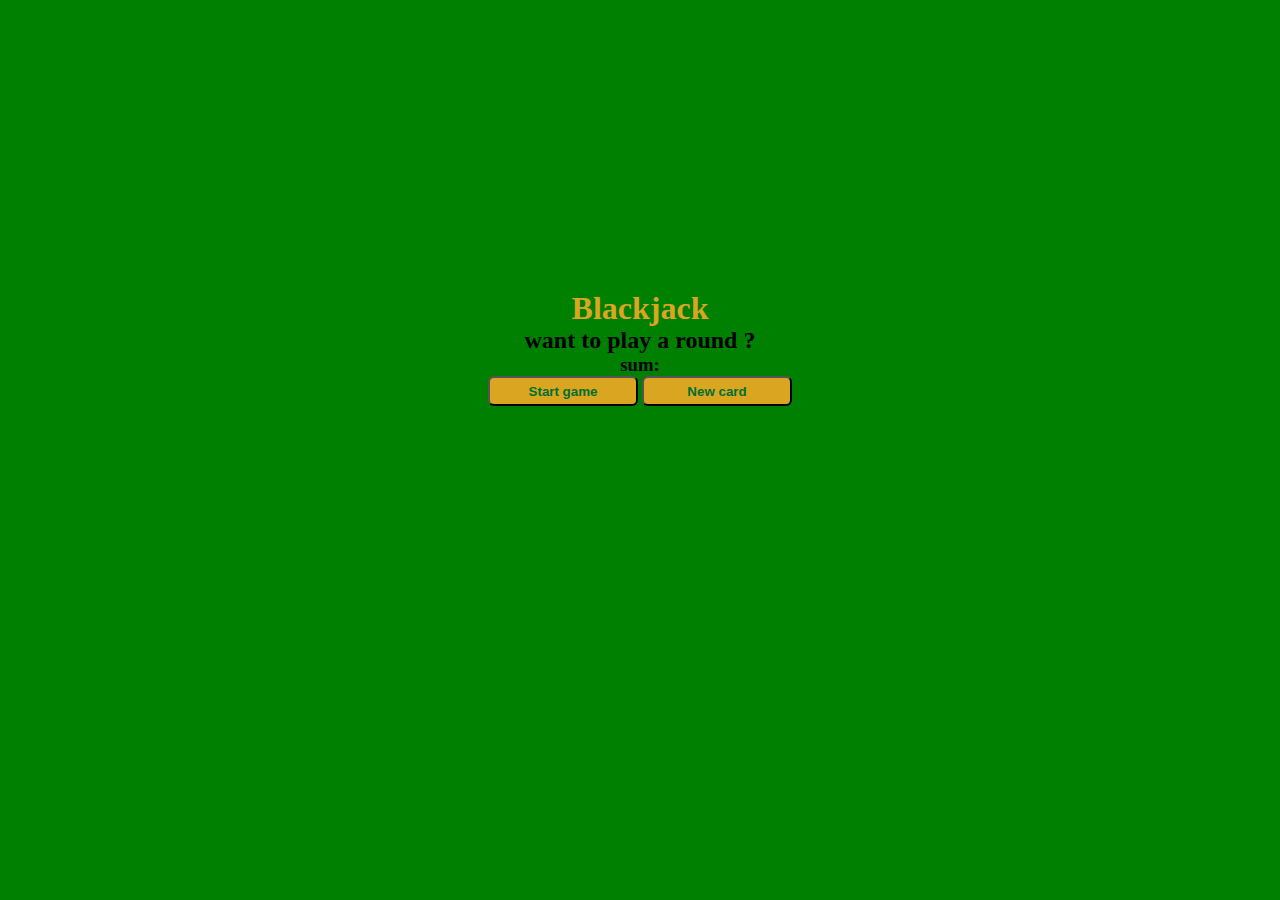
<file: Blackjackgame/index.html>
<!DOCTYPE html>
<html lang="en">
<head>
    <meta charset="UTF-8">
    <meta http-equiv="X-UA-Compatible" content="IE=edge">
    <meta name="viewport" content="width=device-width, initial-scale=1.0">
    <link rel="stylesheet" href="styles.css">
    <title>Blackjackgame</title>
</head>
<body>
<h1>Blackjack</h1>
<h2 id="instruction">want to play a round ?</h2>
<p id="cardcount"></p>
<h3 id="summ">sum:</h3>
<button onclick="startgame()">Start game</button>
<button onclick="newcard()">New card</button>

    <script src="game.js"></script>
</body>
</html>
</file>
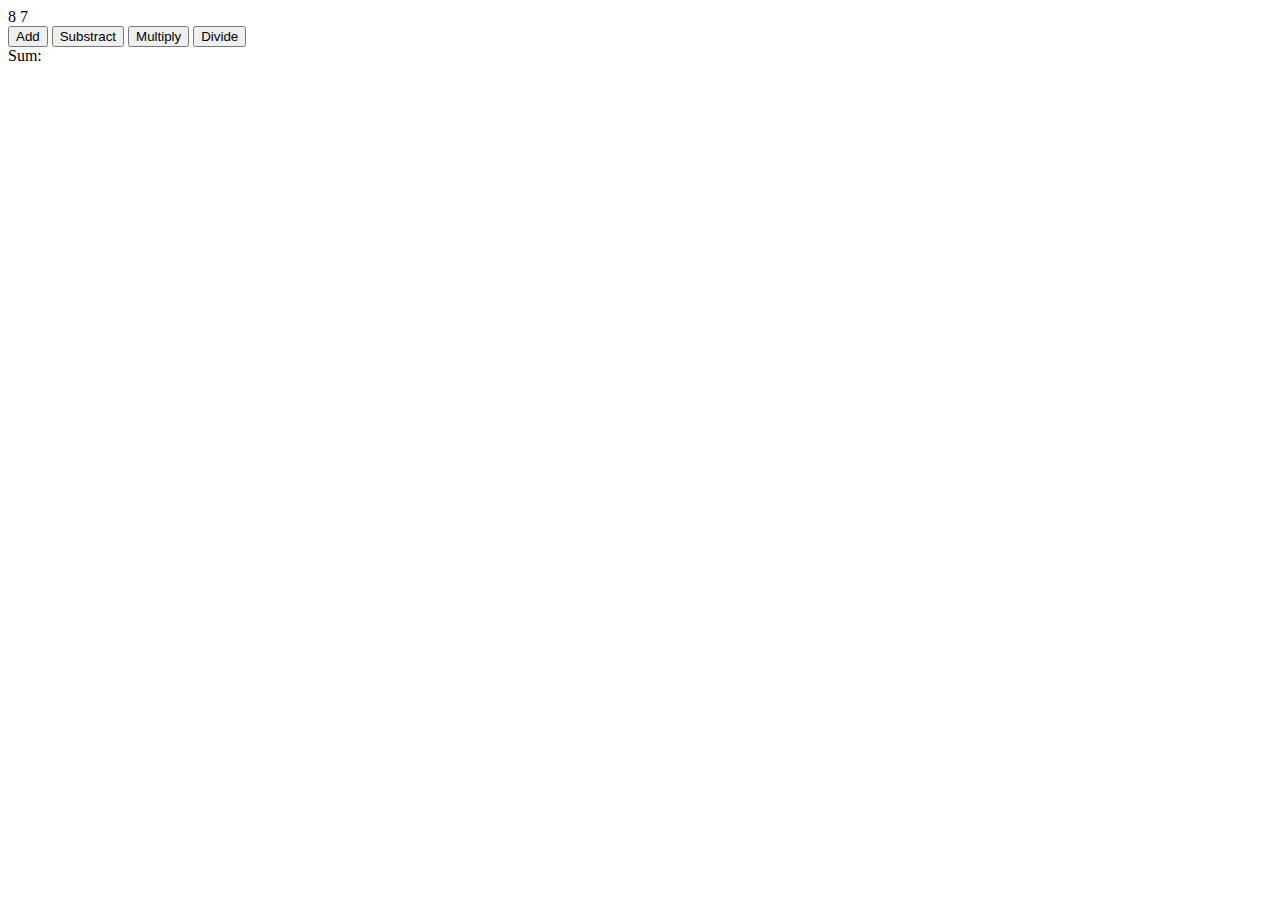
<file: claculator/index.html>
<!DOCTYPE html>
<html lang="en">
<head>
    <meta charset="UTF-8">
    <meta http-equiv="X-UA-Compatible" content="IE=edge">
    <meta name="viewport" content="width=device-width, initial-scale=1.0">
    <title>calculator</title>
</head>
<body>
    <span id="sum1">8</span>
    <span id="sum2">7</span>
    <br>
    <button onclick="add()">Add</button>
    <button onclick="substracts()">Substract</button>
    <button onclick="multplies()">Multiply</button>
    <button onclick="divides()">Divide</button>
    <br>
    <span id="result">Sum: </span>
    <script src="cal.js"></script>
</body>
</html>
</file>
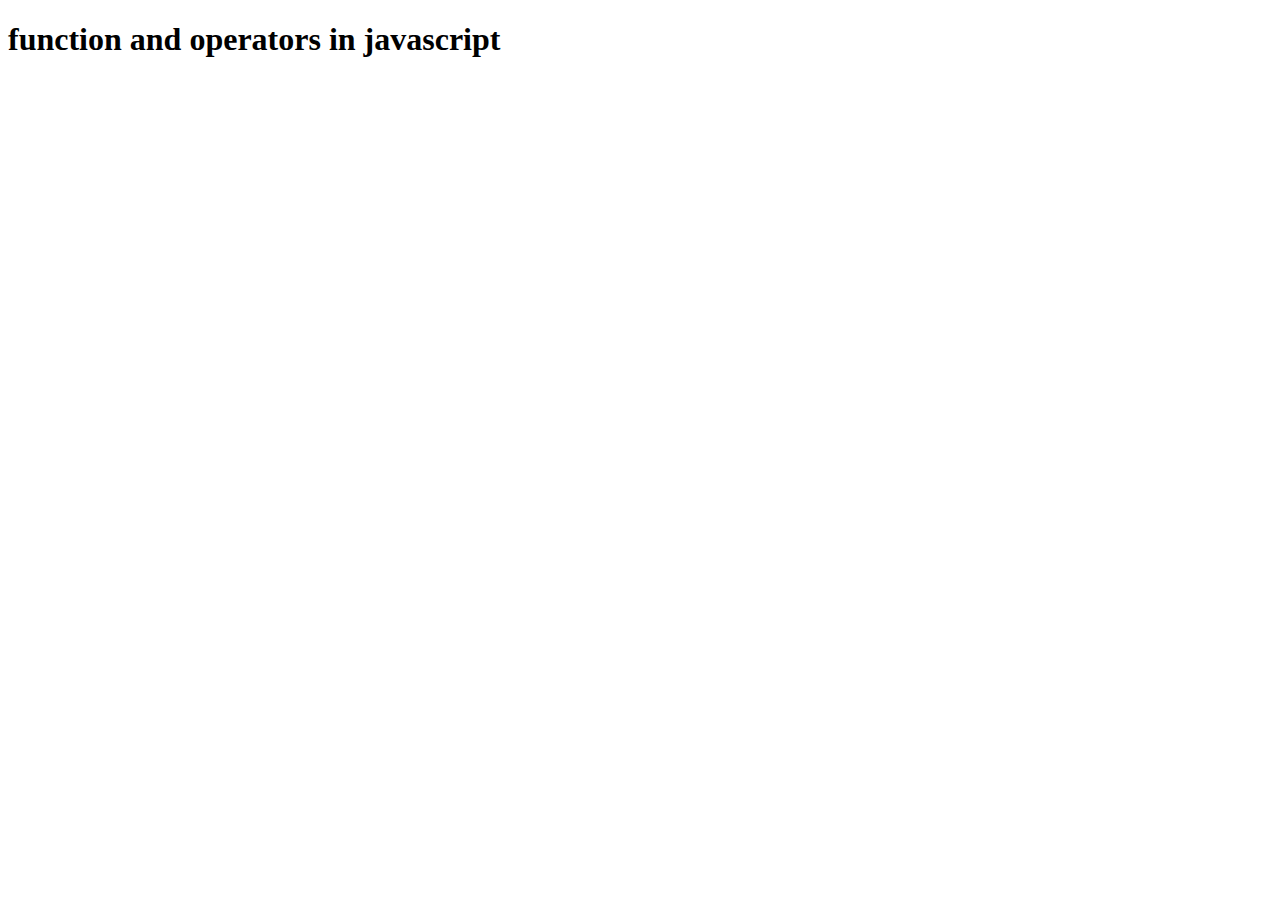
<file: javascript-concepts/index.html>
<!DOCTYPE html>
<html lang="en">
<head>
    <meta charset="UTF-8">
    <meta http-equiv="X-UA-Compatible" content="IE=edge">
    <meta name="viewport" content="width=device-width, initial-scale=1.0">
    <title>javascript-concept</title>
</head>
<body>
    <h1>function and operators in javascript</h1>
    <script src="concept.js"></script>
</body>
</html>
</file>
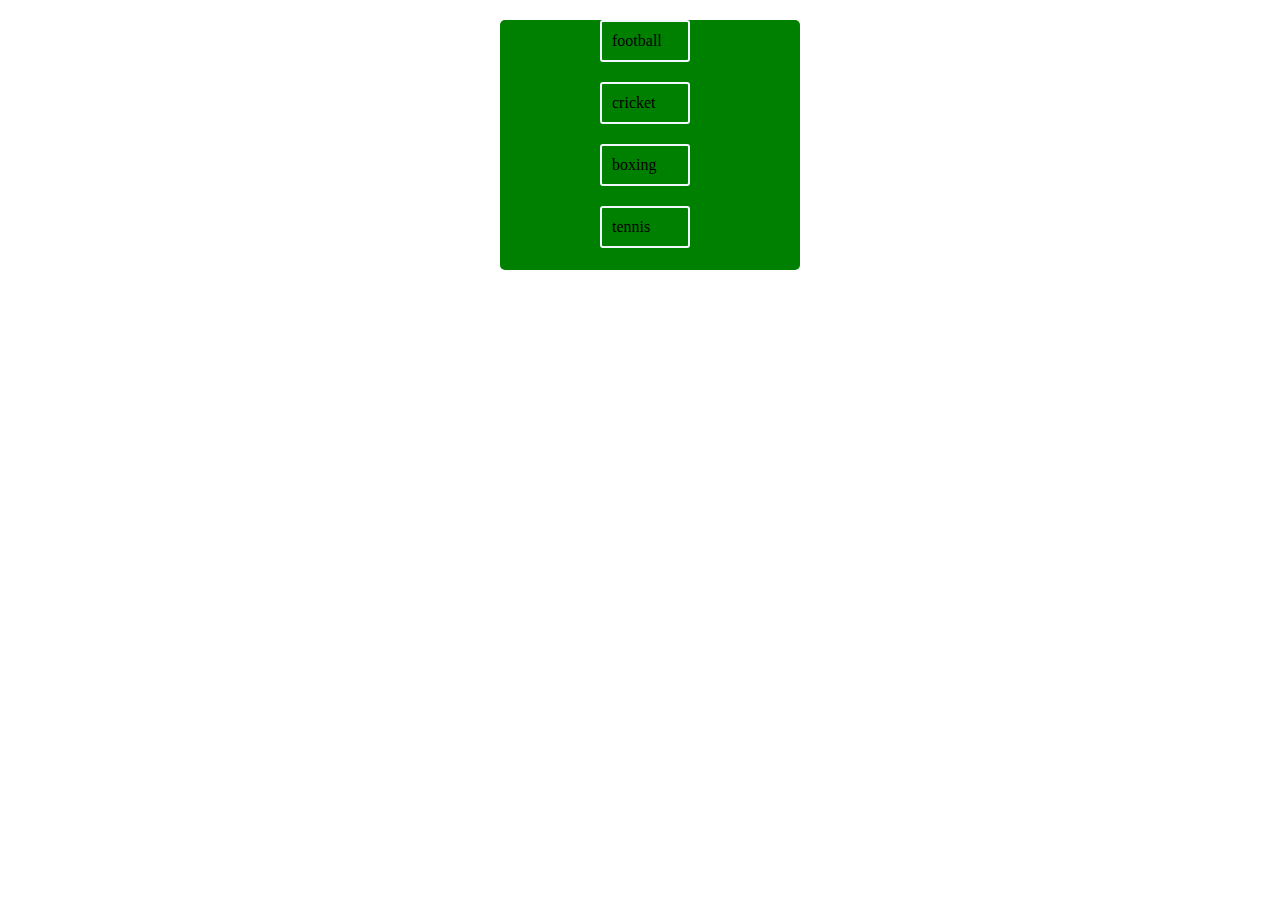
<file: DOM/3/index.html>
<!DOCTYPE html>
<html lang="en">
<head>
    <meta charset="UTF-8">
    <link rel="stylesheet" href="styles.css">
    <meta name="viewport" content="width=device-width, initial-scale=1.0">
    <title>DOM</title>
</head>
<body>
    <ul id="sports">
   <li id="football">football</li>
   <li id="cricket">cricket</li>
   <li id="boxing">boxing</li>
   <li  id="tennis">tennis</li>
    </ul>
<script>
    // event deligation //
    let eventel = document.querySelector('#football');
    eventel.addEventListener('click', function(e) {
        console.log('football is clicked');

        const target = e.target;

        if(target.matches('li')) {
            target.style.backgroundColor = 'blue'
        }
    })
</script>
    
</body>
</html>
</file>
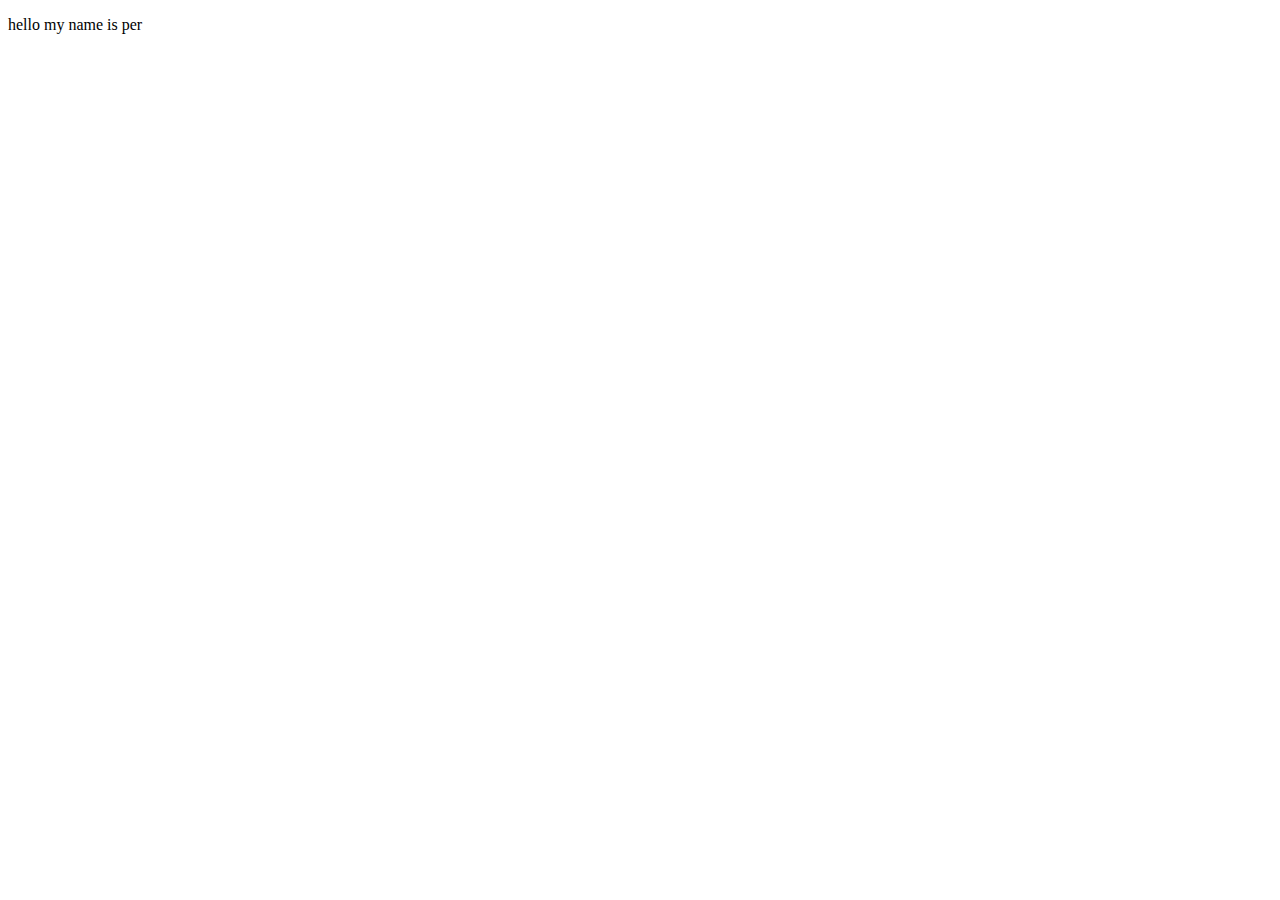
<file: loop.html>
<!DOCTYPE html>
<html lang="en">
<head>
    <meta charset="UTF-8">
    <meta http-equiv="X-UA-Compatible" content="IE=edge">
    <meta name="viewport" content="width=device-width, initial-scale=1.0">
    <title>loop</title>
</head>
<body>
    <p id="loops"></p>
    <script src="loop.js"></script>
</body>
</html>
</file>
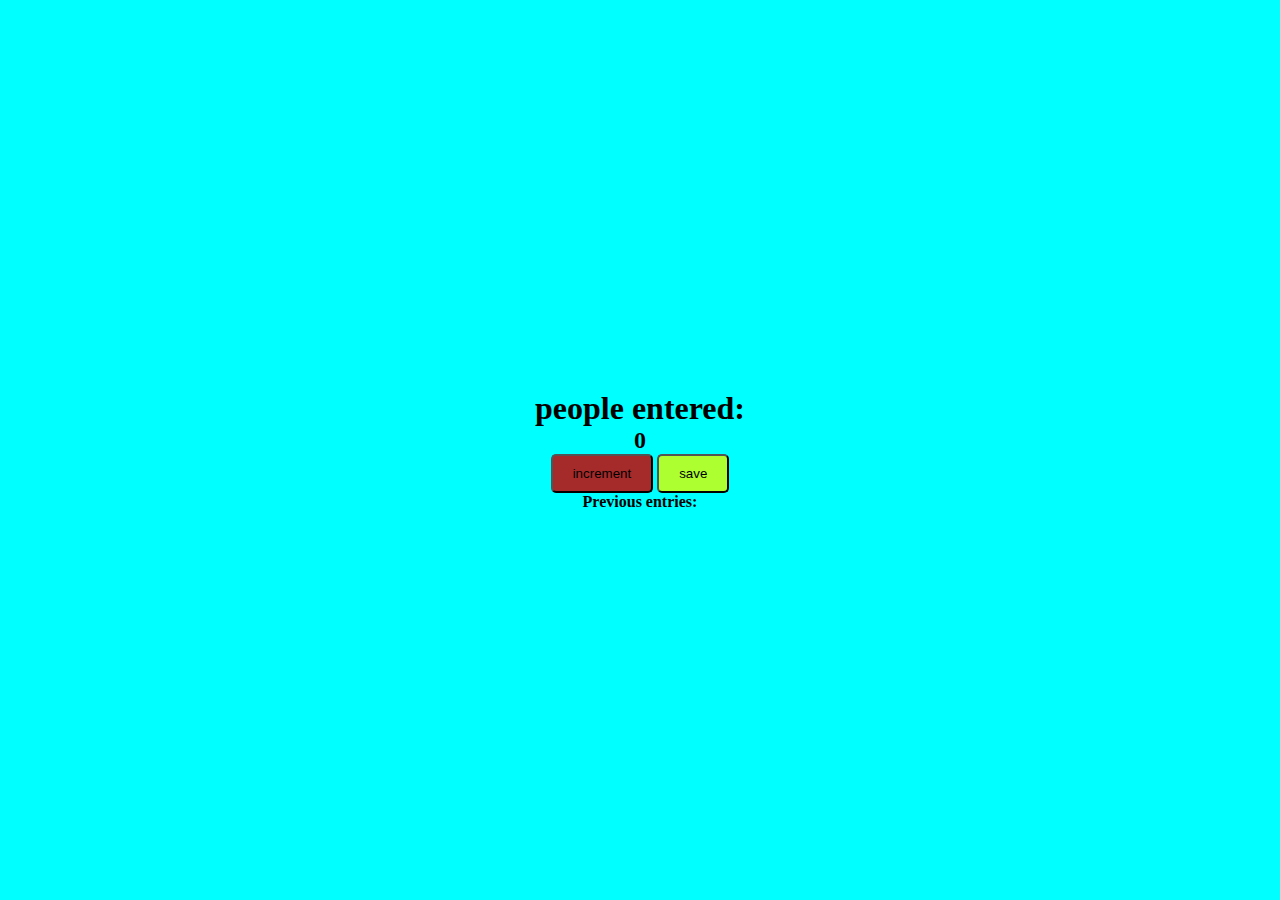
<file: passenger-app/passenger.html>
<html>
<head>
    <link rel="stylesheet" href="styles.css">
    <title>passenger-app</title>
</head>
<body>
<div class="align-item">
    <div class="people">
<h1>people entered:</h1>
<h2 id="count-el">0</h2>
<button id="increment-btn" onclick="increment()">increment</button>
<button id="save-btn" style="background-color: greenyellow;" onclick="save()">save</button>
<p id="entries">Previous entries: </p>
<script src="passengers.js"></script>
    </div>
</div>
</body>
</html>
</file>
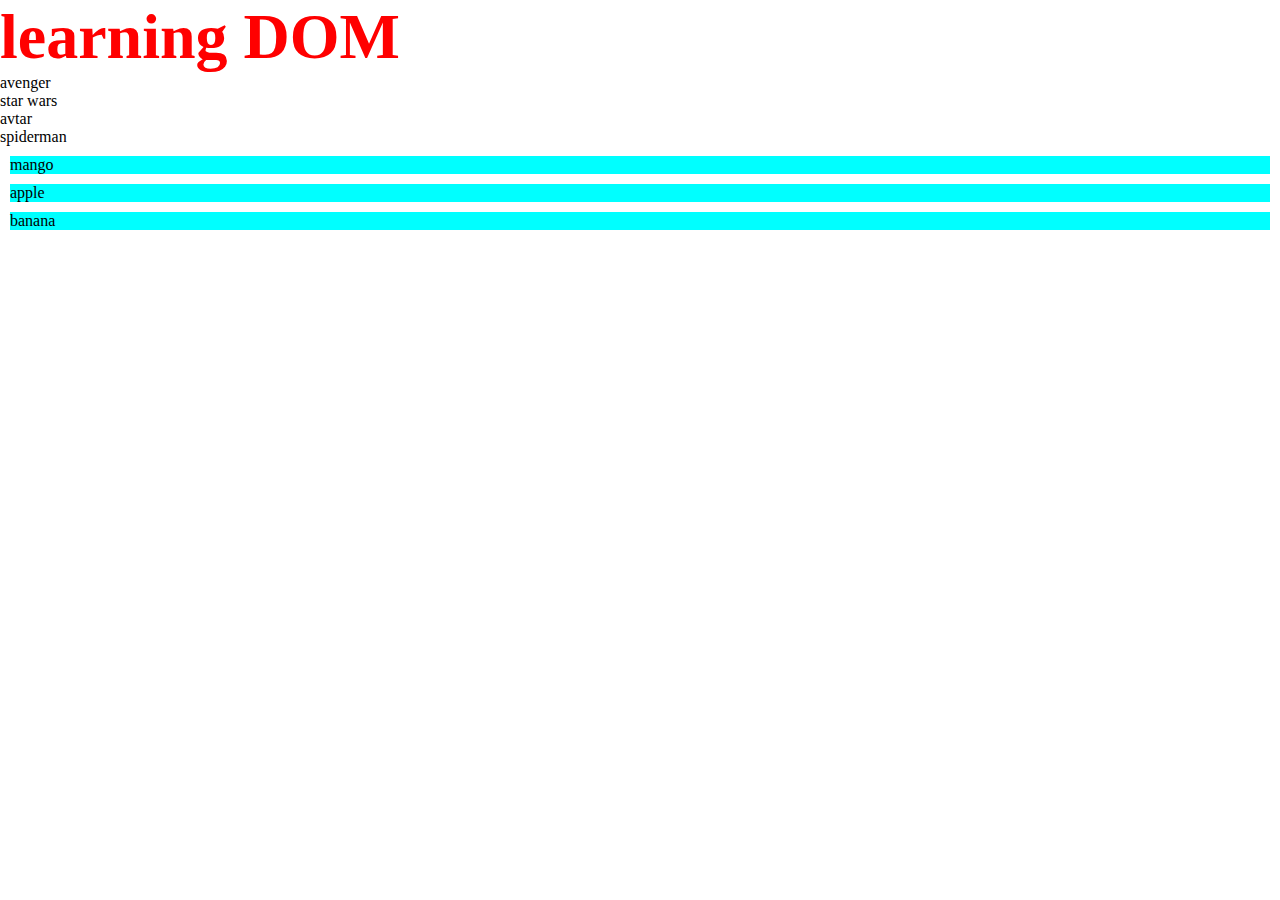
<file: DOM/1/query.html>
<!DOCTYPE html>
<html lang="en">
<head>
    <meta charset="UTF-8">
    <link rel="stylesheet" href="styles.css">
    <meta name="viewport" content="width=device-width, initial-scale=1.0">
    <title></title>
</head>
<body>
    <h1 id="learn">learning DOM</h1>

    <ul>avenger</ul>
    <ul>avtar</ul>
    <ul>spiderman</ul>

    <div class="fruits">
    <li class="styless">mango</li>
    <li class="styless">apple</li>
    <li class="styless">banana</li> 
    </div>

    <script>
        const learnel = document.querySelector('#learn');
        learnel.style.color = 'red';
        learnel.style.fontSize = '4rem';

     //   create a element //

        const ul = document.querySelector('ul');
        const li = document.createElement('li');  // this will create element //
          ul.append(li)          // append adds the element //
        // here we will write content //
        li.innerText = 'star wars';    

       
        
    </script>
</body>
</html>
</file>
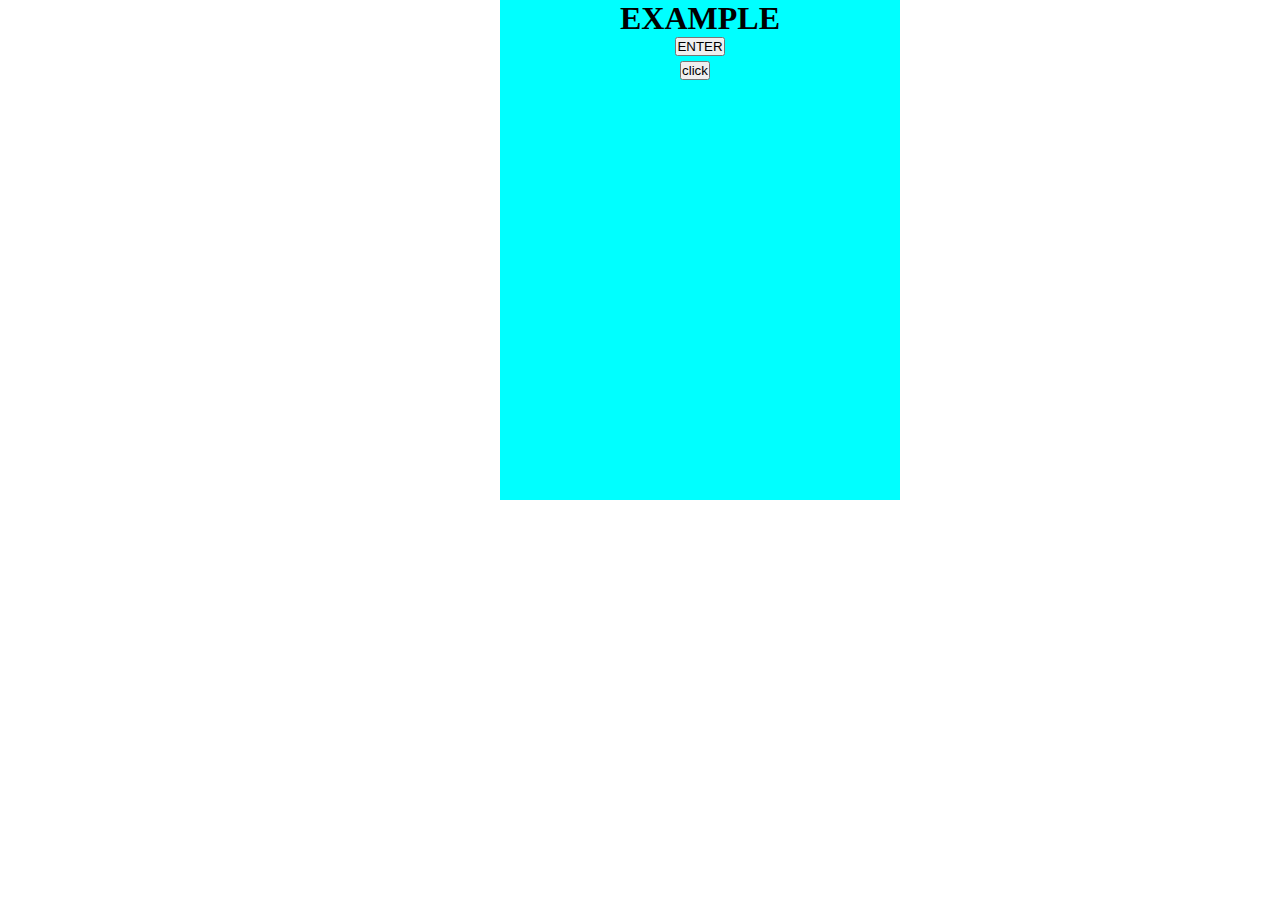
<file: DOM/2/event.html>
<!DOCTYPE html>
<html lang="en">
<head>
    <meta charset="UTF-8">
    <link rel="stylesheet" href="dom.css">
    <meta name="viewport" content="width=device-width, initial-scale=1.0">
    <title>event-listner learning</title>
</head>
<body>
    <div class="center">
   <h1>EXAMPLE</h1>
   <button class="btn">ENTER</button>
   <button class="btns">click</button>
    </div>
    <script>

 const buttontwo = document.querySelector('.btn');
function alertbtn() {
      alert("you got hacked");
};
buttontwo.addEventListener("click", alertbtn);

// mouse hover //
const mousehover = document.querySelector('.btns');
function stylebtn() {
mousehover.style.color = "red";
};
mousehover.addEventListener("mouseover", stylebtn);

    </script>
</body>
</html>
</file>
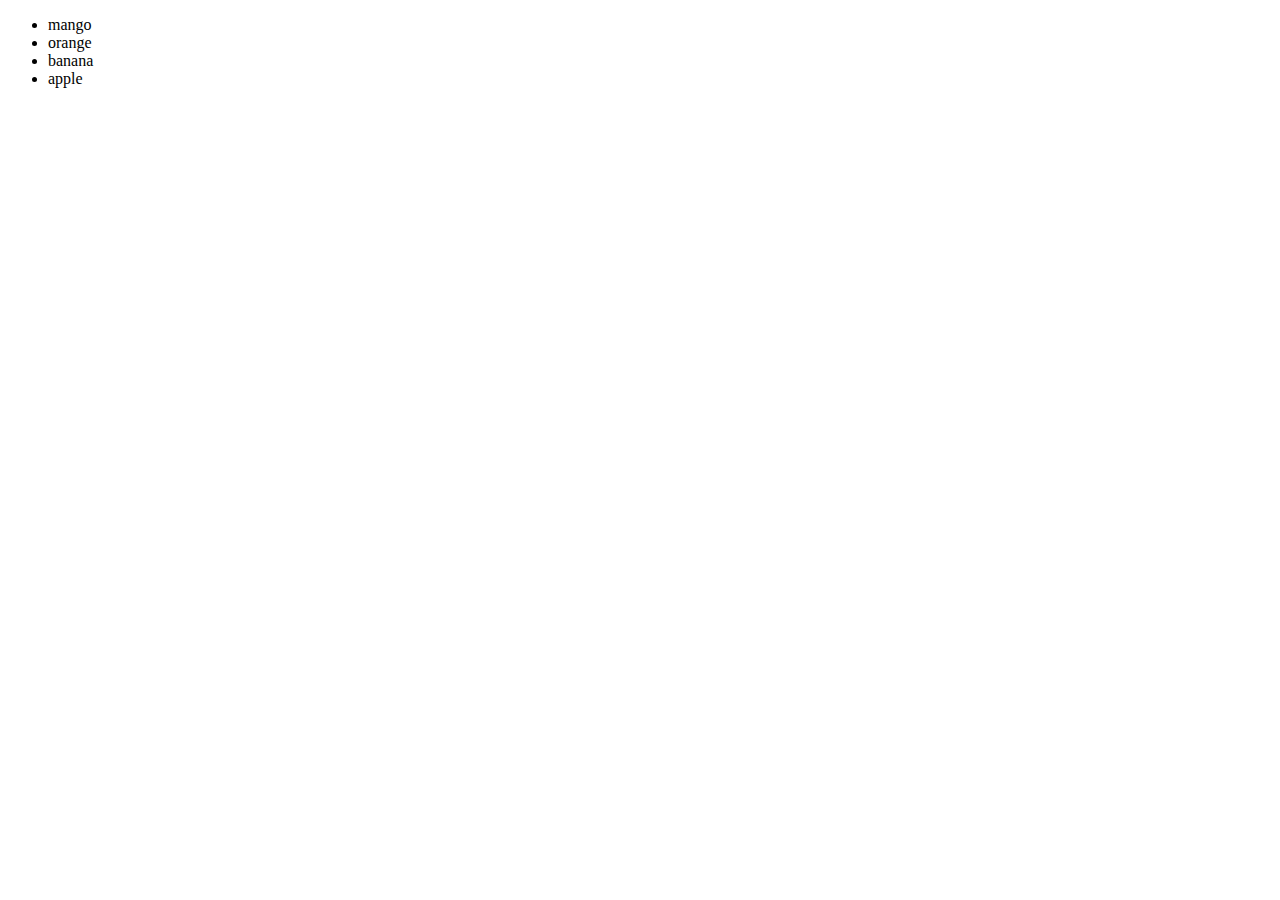
<file: DOM/2/reversedom.html>
<!DOCTYPE html>
<head>
    <title></title>
</head>
<body>
<div class="container">

<ul>
<li class="list-container">mango</li>
<li class="list-container">orange</li>
<li class="list-container">banana</li>
<li class="list-container">apple</li>
</ul>
    
</div>

<script>
    // parent node //
    let ul = document.querySelector('ul');
    console.log(ul.parentNode);
</script>


</body>

</html>
</file>
<file: Blackjackgame/styles.css>
*{
    margin: 0;
    padding: 0;
    box-sizing: border-box;
}
body {
    font-family: 'Trebuchet MS';
    background-color: green;
    text-align: center;
}
h1{
    margin-top: 290px;
    color: goldenrod;
}
button{
    border-radius: 6px; 
    height: 30px;
    width: 150px;
    background: #daa520;
    color: #016f32;
    font-weight: bold;
}
</file>
<file: DOM/3/styles.css>
*{
    margin: 0;
    padding: 0;
    box-sizing: border-box;
}
#sports{
    width: 300px;
    height: 250px;
    list-style: none;
    margin-left: 500px;
    background-color: green;
    border-radius: 5px;
}
li{
    padding: 10px;
    border: 2px solid;
    border-color: aliceblue;
    border-radius: 3px;
    margin-top: 20px;
    width: 90px;
    margin-left: 100px;
}
</file>
<file: passenger-app/styles.css>
*{
    margin: 0;
    padding: 0;
    box-sizing: border-box;
  }
  .align-item{
    height: 100vh;
    width: 100vw;
    text-align: center;
    background-color: aqua;
    display: flex;
    justify-content: center;
    align-items: center;
  }
  .people{
    font-weight: bold;
  }
  .people button{
    padding-top: 10px;
    padding-left: 20px;
    padding-right:20px;
    padding-bottom: 10px;
    background-color: brown;
    border-radius: 5px;
  }
  .people button:hover{
    background-color: black;
    transition: 0.2;
    color: blue;
  }
</file>
<file: DOM/1/styles.css>
* {
    margin: 0;
    padding: 0;
    box-sizing: border-box;
}
.styless{
    list-style: none;
    margin: 10px;
    background-color: aqua;
}
</file>
<file: DOM/2/dom.css>
*{
    margin: 0;
    padding: 0;
    box-sizing: border-box;
}
.center{
    height: 500px;
    width: 400px;
    background-color: aqua;
    text-align: center;
    margin-left: 500px;
}
.btns{
     display: block;
    margin-left: 180px;
    margin-top: 5PX;
}
</file>
